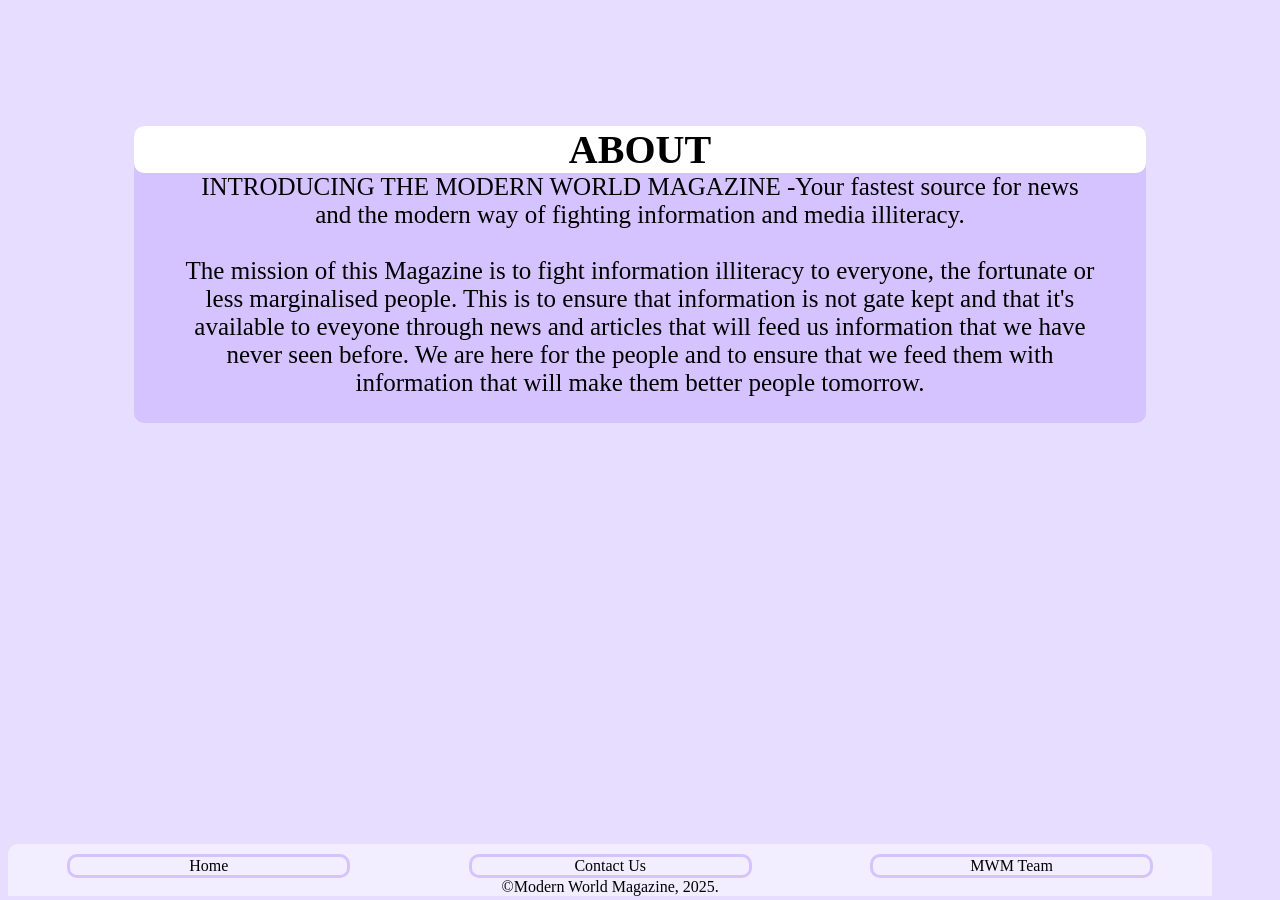
<file: about.html>
<!DOCTYPE html>
<html lang="en">

<head>
  <meta charset="UTF-8" />
  <meta name="viewport" content="width=device-width, initial-scale=1.0" />
  <link rel="stylesheet" href="style.css" />
  <title>About</title>
    <link rel="icon" href="mwm.jpg"
type="image/x-icon"/>
</head>

  <div class="container">
    <div class="abouthead">
      ABOUT
      </div>
 <div class="paragraph">
  <para1>
 INTRODUCING THE MODERN WORLD MAGAZINE -Your fastest source for news and the modern way of fighting information and media illiteracy.
  </para1>
  <br>
   <br>
   <para2>
   The mission of this Magazine is to fight information illiteracy to everyone, the fortunate or less marginalised people. This is to ensure that information is not gate kept and that it's available to eveyone through news and articles that will feed us information that we have never seen before. We are here for the people and to ensure that we feed them with information that will make them better people tomorrow. 
     <br>
       <br>
     We are the future of young people of the modern world, we feed modern people with the latest news and information.
    <br><br>
      Modern World Magazine is an idependent, student-run publication with a mission to deliver untold stories and perspectives often overlooked by mainstream media. The magazine is commited uncovering and and sharing vital information that has never been delivered by any other organisation, while also providing our communities with rich,authentic and valuable content. We aim top empower, inform and inspire through fearless journalism and meaningful storytelling. 
      
   </para2>
  </div>
  </div>
	<div class="footer">      
<footer>
   <div class="footer">      
<footer>
   <links>
     <div class="links">
     <a href="index.html" id="id1">Home</a>
     <a href="contact.html" id="id1">Contact Us</a>
     <a href="team.html" id="id1">MWM Team</a>
       </div>
	<copyright>©Modern World Magazine, 2025.</copyright>
  </links>
   </footer>      
      </div>
</html>
</file>
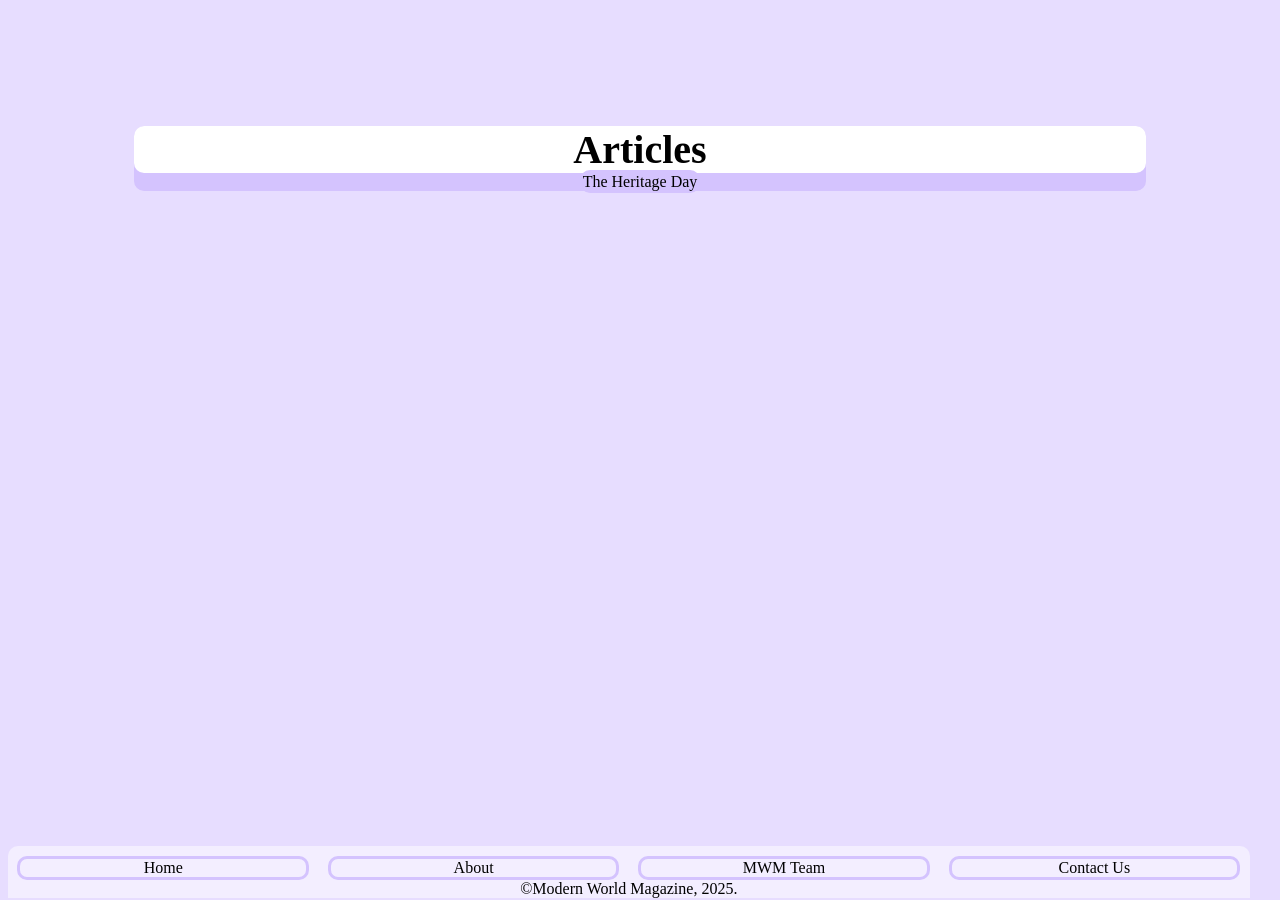
<file: article.html>
<!DOCTYPE html>
<html lang="en">
<head>
  <meta charset="UTF-8">
  <title>Articles</title>
  <link rel="stylesheet" href="style.css">
</head>
<body>
 
    <div class="container">
      <div class="abouthead">
    Articles
       </div>
<!-- 
<div class="art1">
</div>
-->
<div class="art1">
	<a href="articles/1.html">The Heritage Day</a>
</div>
	    

</div>
    
  <div class="footer">      
<footer>
   <links>
     <div class="links">
     <a href="index.html" id="id1">Home</a>
     <a href="about.html" id="id1">About</a>
     <a href="team.html">MWM Team</a>
     <a href="contact.html" id="id1">Contact Us</a>
       </div>
	<copyright>©Modern World Magazine, 2025.</copyright>
  </links>
   </footer>      
      </div>

  <script src="javascript.js"></script>
</body>
</html>
</file>
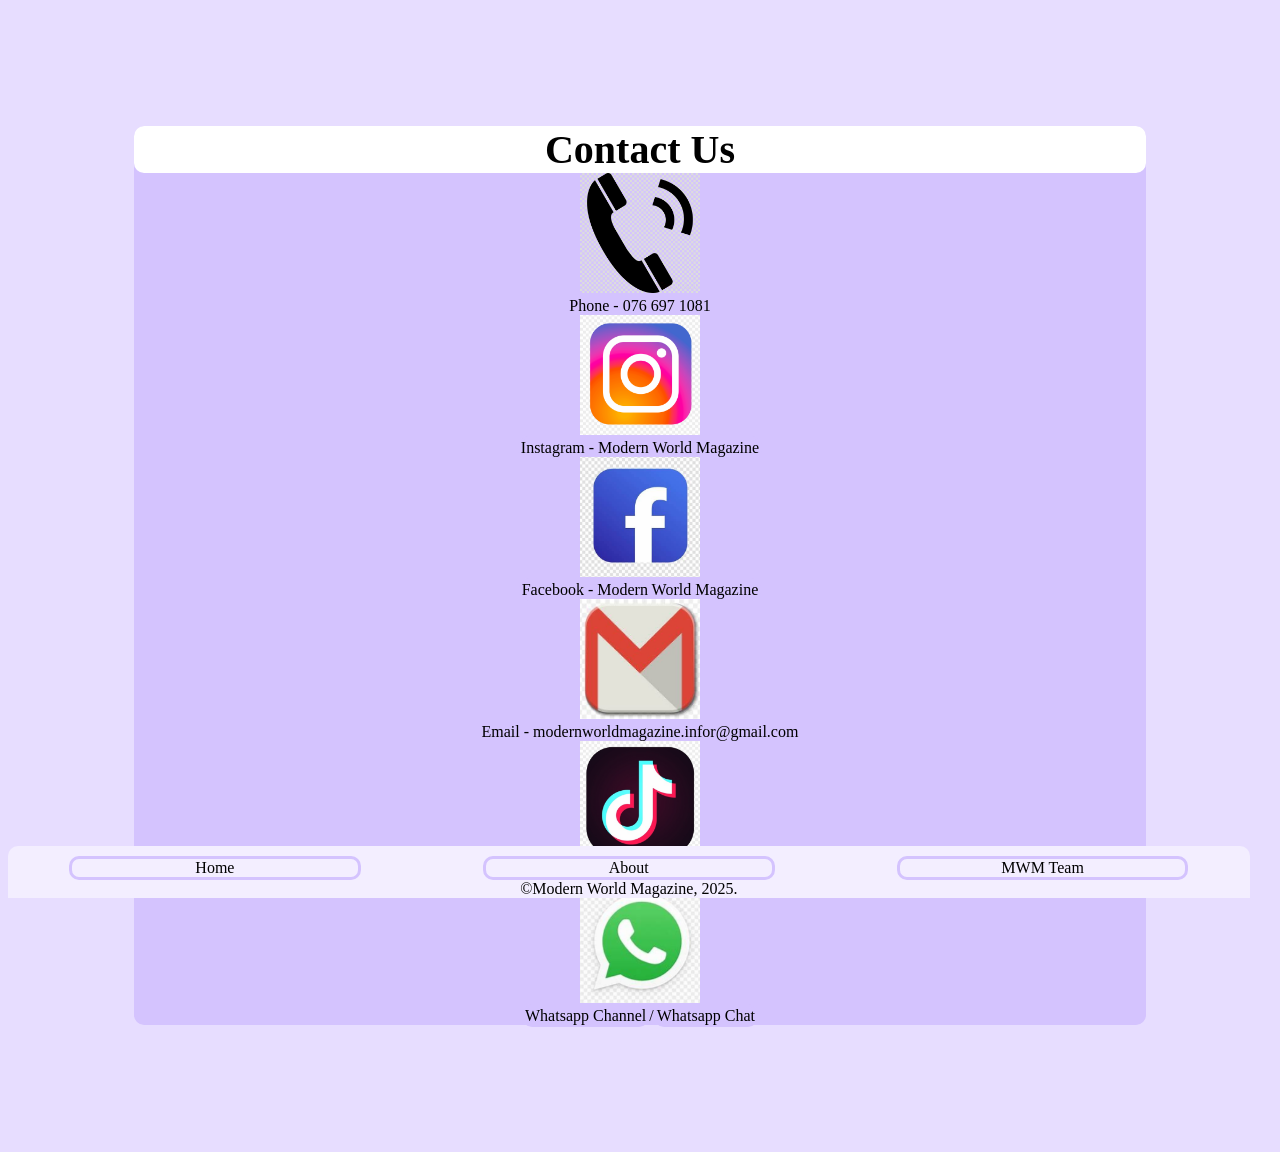
<file: contact.html>
<!DOCTYPE html>
<html lang="en">

<head>
  <meta charset="UTF-8" />
  <meta name="viewport" content="width=device-width, initial-scale=1.0" />
  <link rel="stylesheet" href="style.css" />
  <title>Contact</title>
    <link rel="icon" href="mwm.jpg"
type="image/x-icon"/>
</head>

  <div class="container">
    <div class="abouthead">
      Contact Us
      </div>
 <div class="socials">
  <call>
    <img src="phone.png" alt="" width="120px" height="120px" id="img">
      <br>
    <p2>Phone - 076 697 1081</p2>
    </call><br>
      <instagram>
    <img src="instagram.png" alt="" width="120px" height="120px" id="img">
      <br>
    <a href="https://www.instagram.com/modernworldmagazine?utm_source=ig_web_button_share_sheet&igsh=b3R1NDMxd2NvcjZt" target="_blank">Instagram - Modern World Magazine</a>
    </instagram>
      <br>
      <facebook>
    <img src="facebook.png" alt="" width="120px" height="120px" id="img">
      <br>
    <a href="https://facebook.com/profile.php?id=61576663443958&mibextid=rS40aB7S9Ucbxw6v" target="_blank">Facebook - Modern World Magazine</a>
    </facebook>
      <br>
      <email>
    <img src="gmail.png" alt="" width="120px" height="120px" id="img">
      <br>
    <p2>Email - modernworldmagazine.infor@gmail.com</p2>
    </email>
      <br>
        <tiktok>
    <img src="tiktok.png" alt="" width="120px" height="120px" id="img">
      <br>
    <a href="https://www.tiktok.com/@modernworldmagazi?_t=ZM-8werbu2Q6r7&_r=1" target="_blank">Tiktok - Modernworldmagazine</a>
    </tiktok>
      <br>
        <whatsapp>
    <img src="whatsapp.png" alt="" width="120px" height="120px" id="img">
      <br>
    <a href="https://whatsapp.com/channel/0029Vb6Hgkx6xCSOJGmjBX01" target="_blank">Whatsapp Channel</a>/<a href="https://wa.me/27766971081" target="_blank">Whatsapp Chat</a>
        </whatsapp>
  </div>
  </div>
	<div class="footer">      
<footer>
   <links>
     <div class="links">
     <a href="index.html" id="id1">Home</a>
     <a href="about.html" id="id1">About</a>
     <a href="team.html" id="id1">MWM Team</a>
       </div>
	<copyright>©Modern World Magazine, 2025.</copyright>
  </links>
   </footer>      
      </div>
</html>
</file>
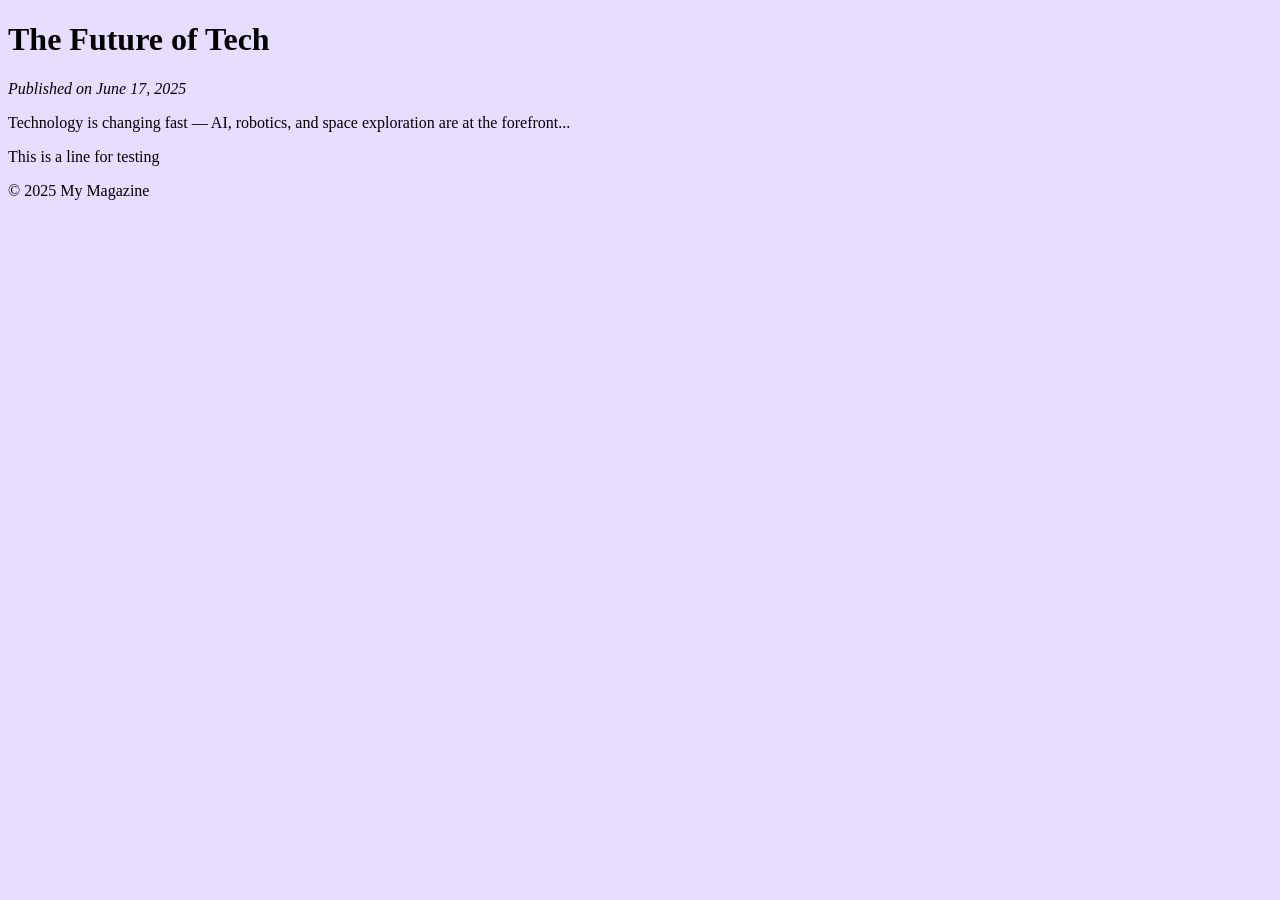
<file: futech.html>
<!DOCTYPE html>
<html lang="en">
<head>
  <meta charset="UTF-8">
  <title>The Future of Tech</title>
  <link rel="stylesheet" href="style.css">
</head>
<body>
  <header>
    <h1>The Future of Tech</h1>
  </header>

  <main>
    <p><em>Published on June 17, 2025</em></p>
    <p>Technology is changing fast — AI, robotics, and space exploration are at the forefront...</p>
    This is a line for testing
  </main>

  <footer>
    <p>&copy; 2025 My Magazine</p>
  </footer>
</body>
</html>
</file>
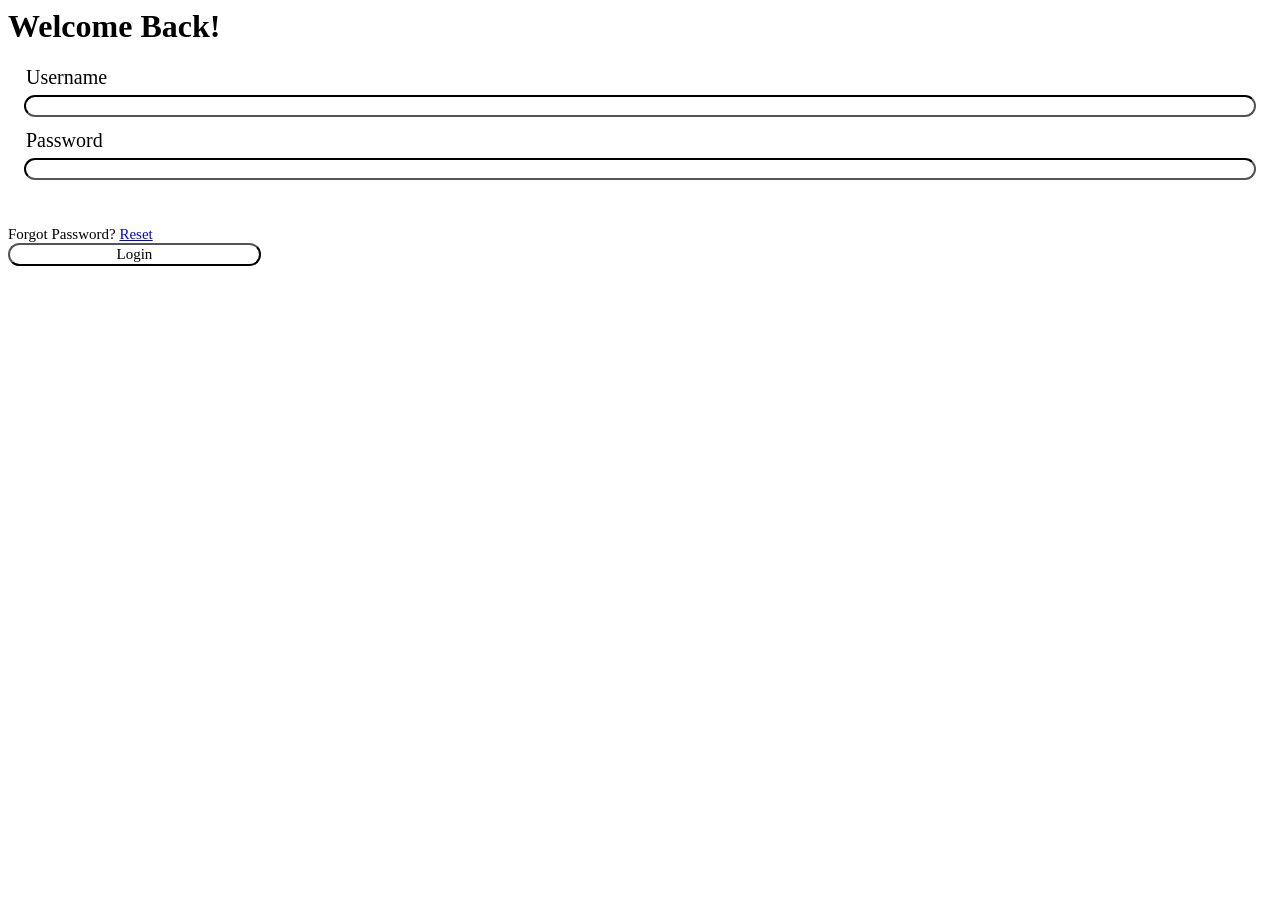
<file: Login.html>
<html>

<head>
  <meta charset="UTF-8" />
  <meta name="viewport" content="width=device-width, initial-scale=1.0" />
  <link rel="stylesheet" href="Login.css" />
<title>Login</title>
</head>
  
  <h1>Welcome Back!</h1>
  
  <form method="post" action="register.php">
    <fieldset>
      <Legend>
        Username
      </Legend>
      <input type="text" id="Username" required>
      </fieldset>
  <fieldset>
      <Legend>
        Password
      </Legend>
    <input type="Password" id="Password" minlength="8" maxlength="12" required>
      </fieldset>
    </form>
  
      <br>
 
 <p1> 
   Forgot Password?
   <a href="Reset.html"<Button>Reset</Button> </a>
   </p1>
  
    <br>
  
   <form>
   <input type="submit" id="Login" value="Login" name="Login">
     </form> 
   
</html>
</file>
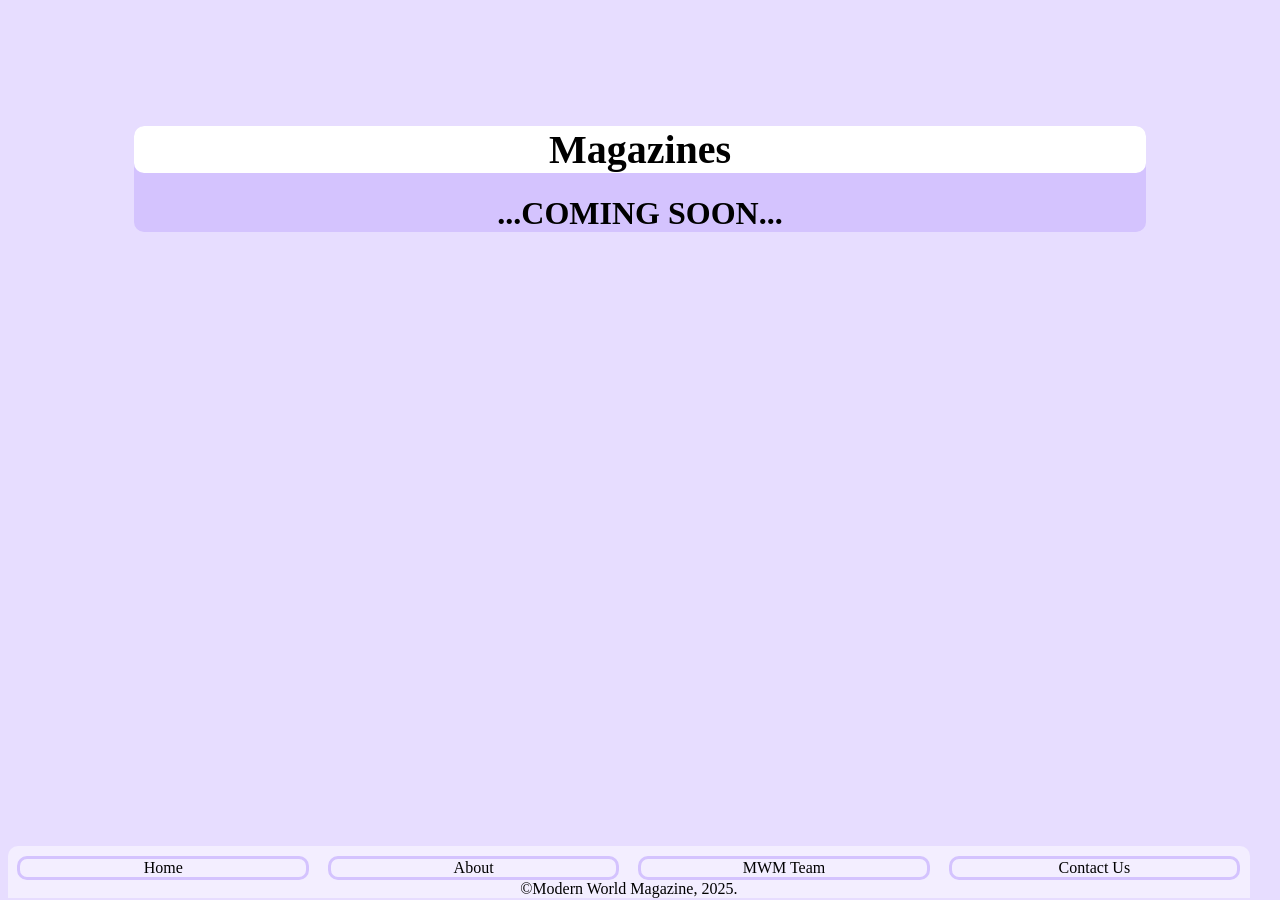
<file: Magazine.html>
<!DOCTYPE html>
<html lang="en">
<head>
  <meta charset="UTF-8">
  <title>Magazine</title>
  <link rel="stylesheet" href="style.css">
</head>
<body>
 
    <div class="container">
      <div class="abouthead">
    Magazines
       </div>

<h1>...COMING SOON...</h1>
	    
  <main id="articles-container">
    <!-- Magazines will be loaded here from magazine.json -->
  </main>
</div>
    
  <div class="footer">      
<footer>
   <links>
     <div class="links">
     <a href="index.html" id="id1">Home</a>
     <a href="about.html" id="id1">About</a>
     <a href="team.html">MWM Team</a>
     <a href="contact.html" id="id1">Contact Us</a>
       </div>
	<copyright>©Modern World Magazine, 2025.</copyright>
  </links>
   </footer>      
      </div>

  <script src="javascript.js"></script>
</body>
</html>
</file>
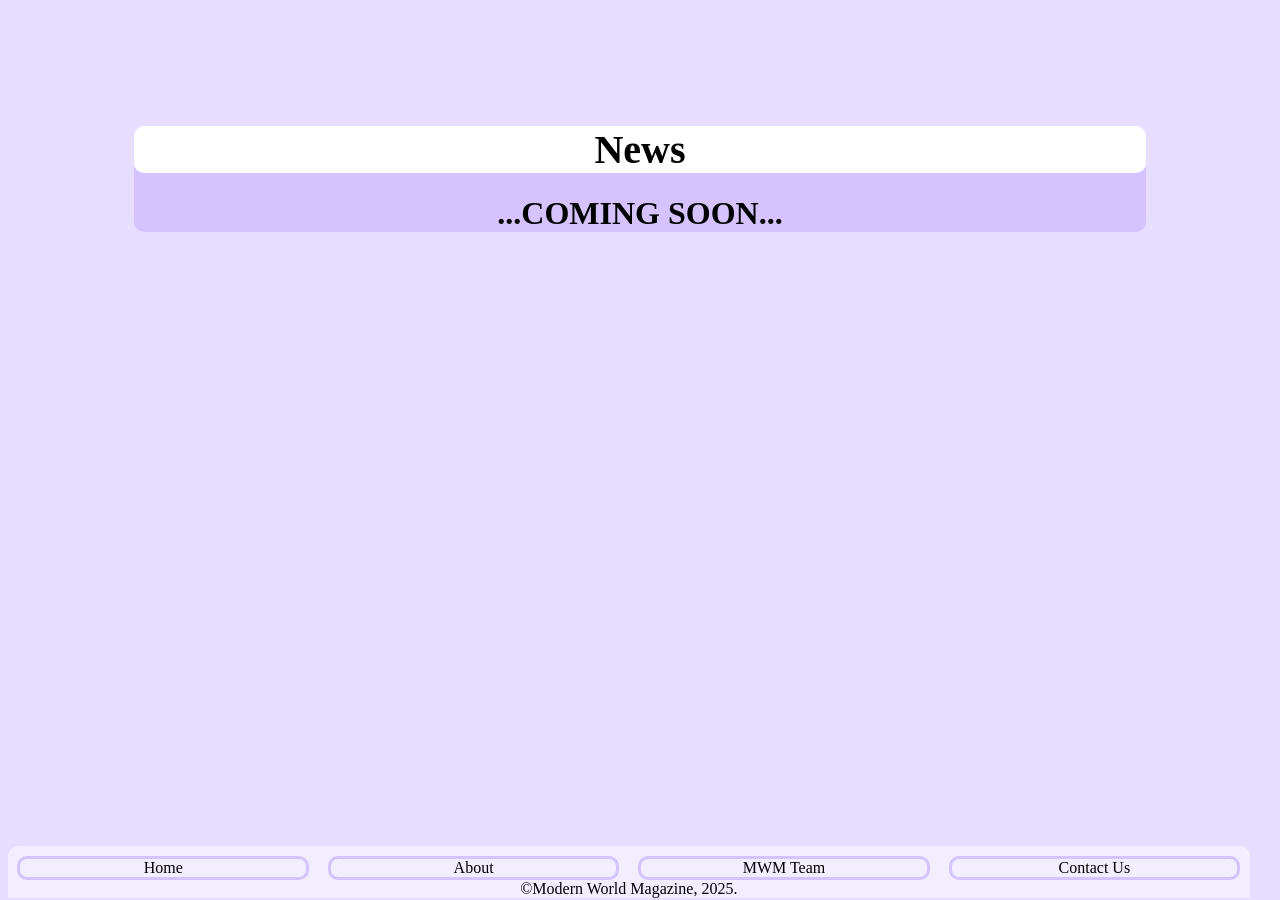
<file: news.html>
<!DOCTYPE html>
<html lang="en">
<head>
  <meta charset="UTF-8">
  <title>News</title>
  <link rel="stylesheet" href="style.css">
</head>
<body>
 
    <div class="container">
      <div class="abouthead">
    News
       </div>

<h1>...COMING SOON...</h1>
	    
  <main id="articles-container">
    <!-- Magazines will be loaded here from magazine.json -->
  </main>
</div>
    
  <div class="footer">      
<footer>
   <links>
     <div class="links">
     <a href="index.html" id="id1">Home</a>
     <a href="about.html" id="id1">About</a>
     <a href="team.html">MWM Team</a>
     <a href="contact.html" id="id1">Contact Us</a>
       </div>
	<copyright>©Modern World Magazine, 2025.</copyright>
  </links>
   </footer>      
      </div>

  <script src="javascript.js"></script>
</body>
</html>
</file>
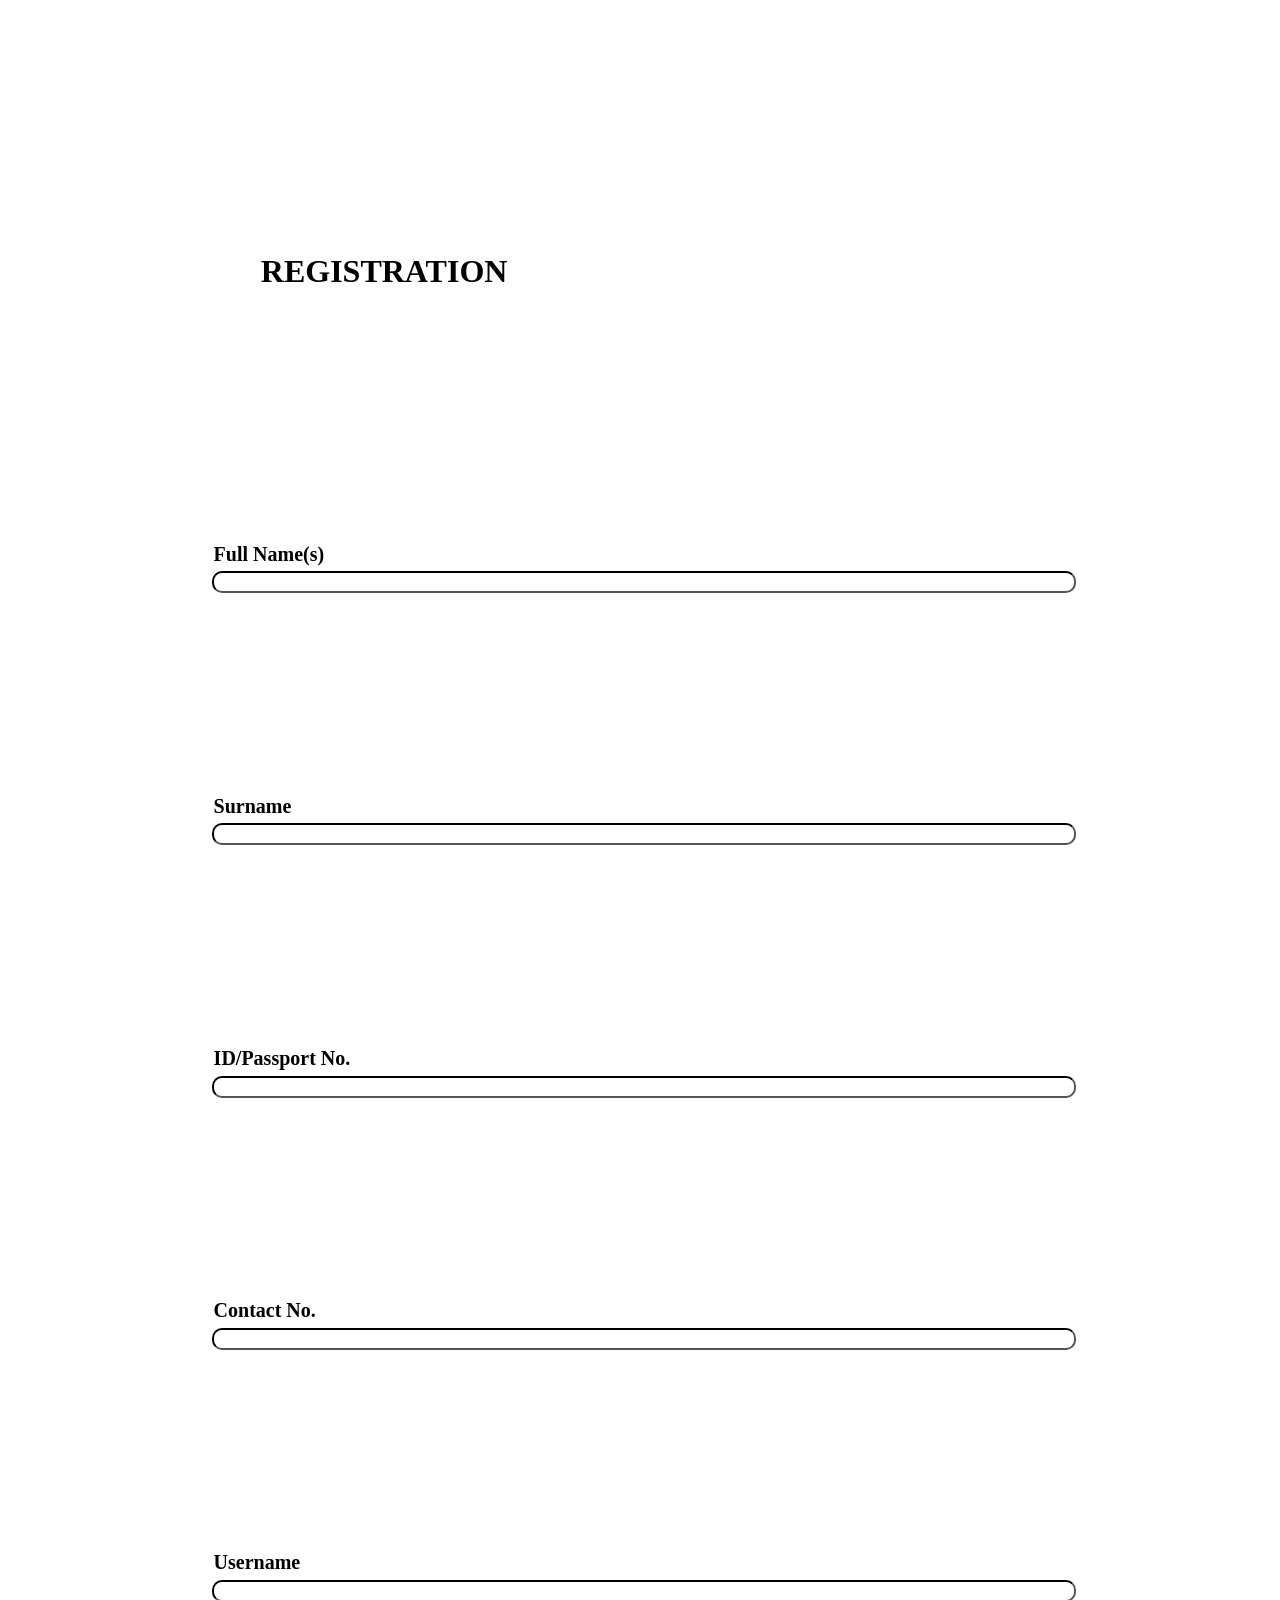
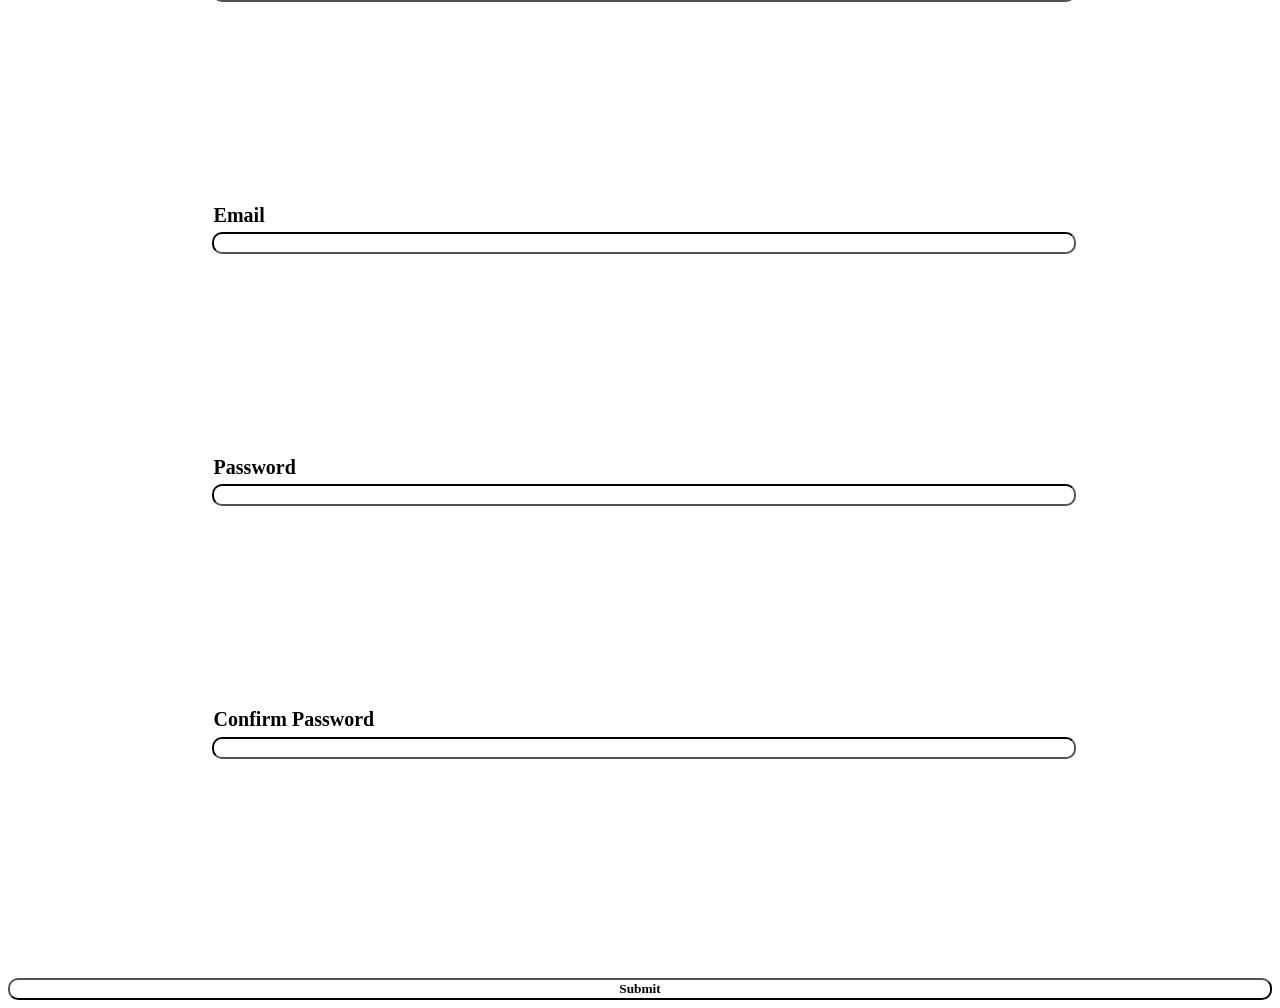
<file: Registration.html>
<!-- 
Online HTML, CSS and JavaScript editor to run code online.
-->
<!DOCTYPE html>
<html>

<head>
  <meta charset="UTF-8" />
  <meta name="viewport" content="width=device-width, initial-scale=1.0" />
  <link rel="stylesheet" href="Registration.css" />

<title>Registration</title>
</head>
  
<!-- >Name, Surname, Student No, Contact, Module Code, Email, Password, Confirm Password.<-->
<h1>REGISTRATION</h1>
<form method="post" action="http://localhost/phpmyadmin/index.php?route=/database/structure&db=seventwelve">
<fieldset>
  <legend>Full Name(s)</legend>
  <input type="text" id="Names" name="Names">
  </fieldset>
  
  <fieldset>
  <legend>Surname</legend>
    <input type="text" id="Surname" name="Surname">
  </fieldset>
  
  <fieldset>
  <legend>ID/Passport No.</legend>
    <input type="text" id="Identity" name="Identity">
  </fieldset>
  
  <fieldset>
  <legend>Contact No.</legend>

    <input type="tel" id="Contact" name="Contact"
     pattern="[0]{1}[6-8]{1}[0-9]{8}"> 
  </fieldset>
  
  <fieldset>
  <legend>Username</legend>
    <input type="text" id="Username" name="Username">
  </fieldset>
  
  <fieldset>
  <legend>Email</legend>
    <input type="email" id="Email" name="Email">
  </fieldset>
  
  <fieldset>
  <legend>Password</legend>
    <input type="Password" id="Password" name="Passsword"
           minlength="8" maxlength="12"> 
  </fieldset> 
  
  <fieldset>
  <legend>Confirm Password</legend>
    <input type="password" id="Password" name="Password"
      minlength="8" maxlength="12">
  </fieldset>
      <br>
   
<Submit>
    <input type="Submit" id="Register" name="Register">
      </Submit>
</form>
</file>
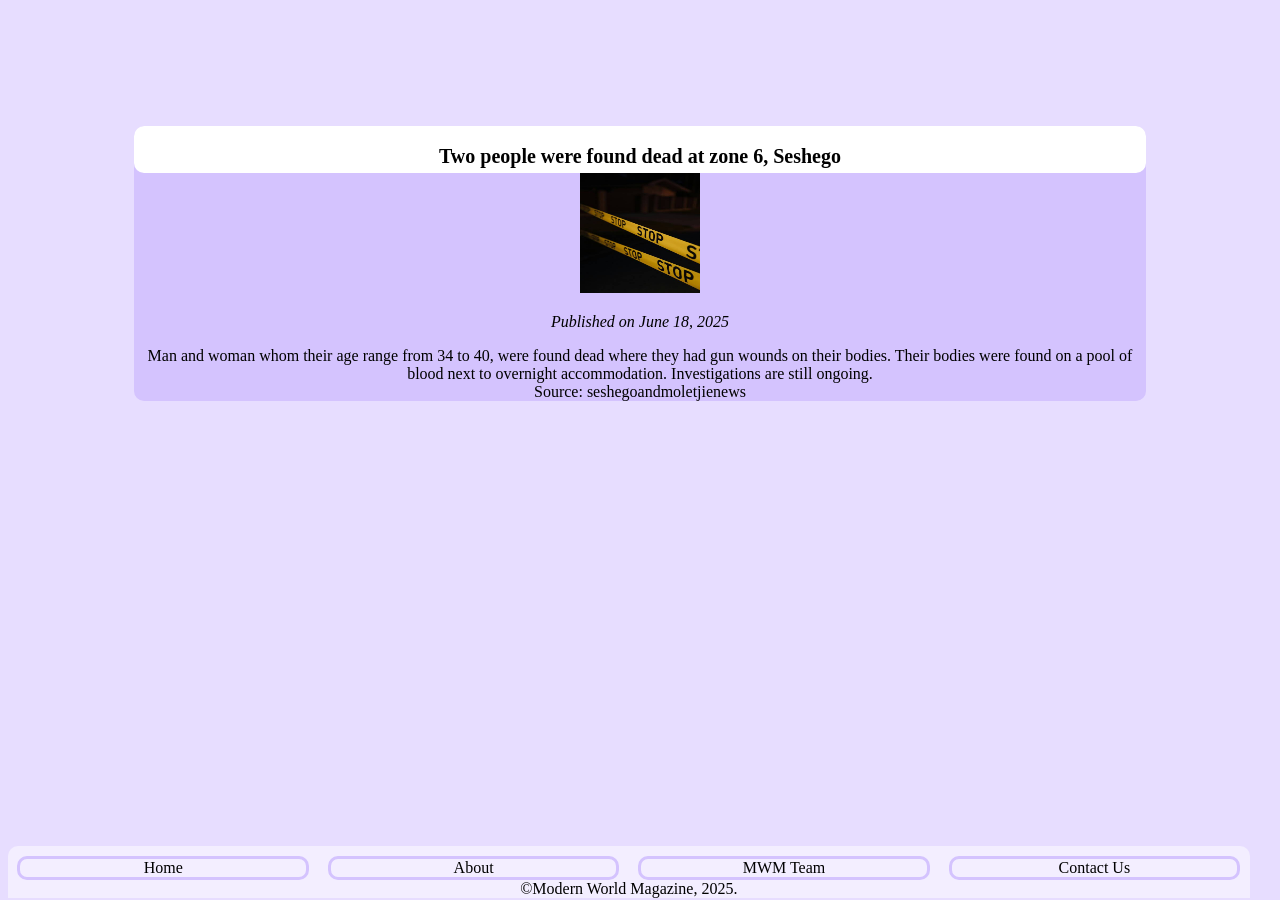
<file: Seshego.html>
<!DOCTYPE html>
<html lang="en">
<head>
  <meta charset="UTF-8">
  <title>The Future of Tech</title>
  <link rel="stylesheet" href="style.css">
</head>
<body>
<div class="container">
	<div class="abouthead">
  <header>
    <p1>Two people were found dead at zone 6, Seshego</p1>
  </header>
  </div

  <main>
	<img src="photo1.jpg" alt="" width="480px" height="auto" id="img">
    <p><em>Published on June 18, 2025</em></p>
    <p>Man and woman whom their age range from 34 to 40, were found dead where they had gun wounds on their bodies. Their bodies were found on a pool of blood next to overnight accommodation. 
Investigations are still ongoing. <br>
Source: seshegoandmoletjienews </p>
  </main>
  </div>

<div class="footer">      
<footer>
   <links>
     <div class="links">
     <a href="index.html" id="id1">Home</a>
     <a href="about.html" id="id1">About</a>
     <a href="team.html">MWM Team</a>
     <a href="contact.html" id="id1">Contact Us</a>
       </div>
	<copyright>©Modern World Magazine, 2025.</copyright>
  </links>
   </footer>      
      </div>
</body>
</html>
</file>
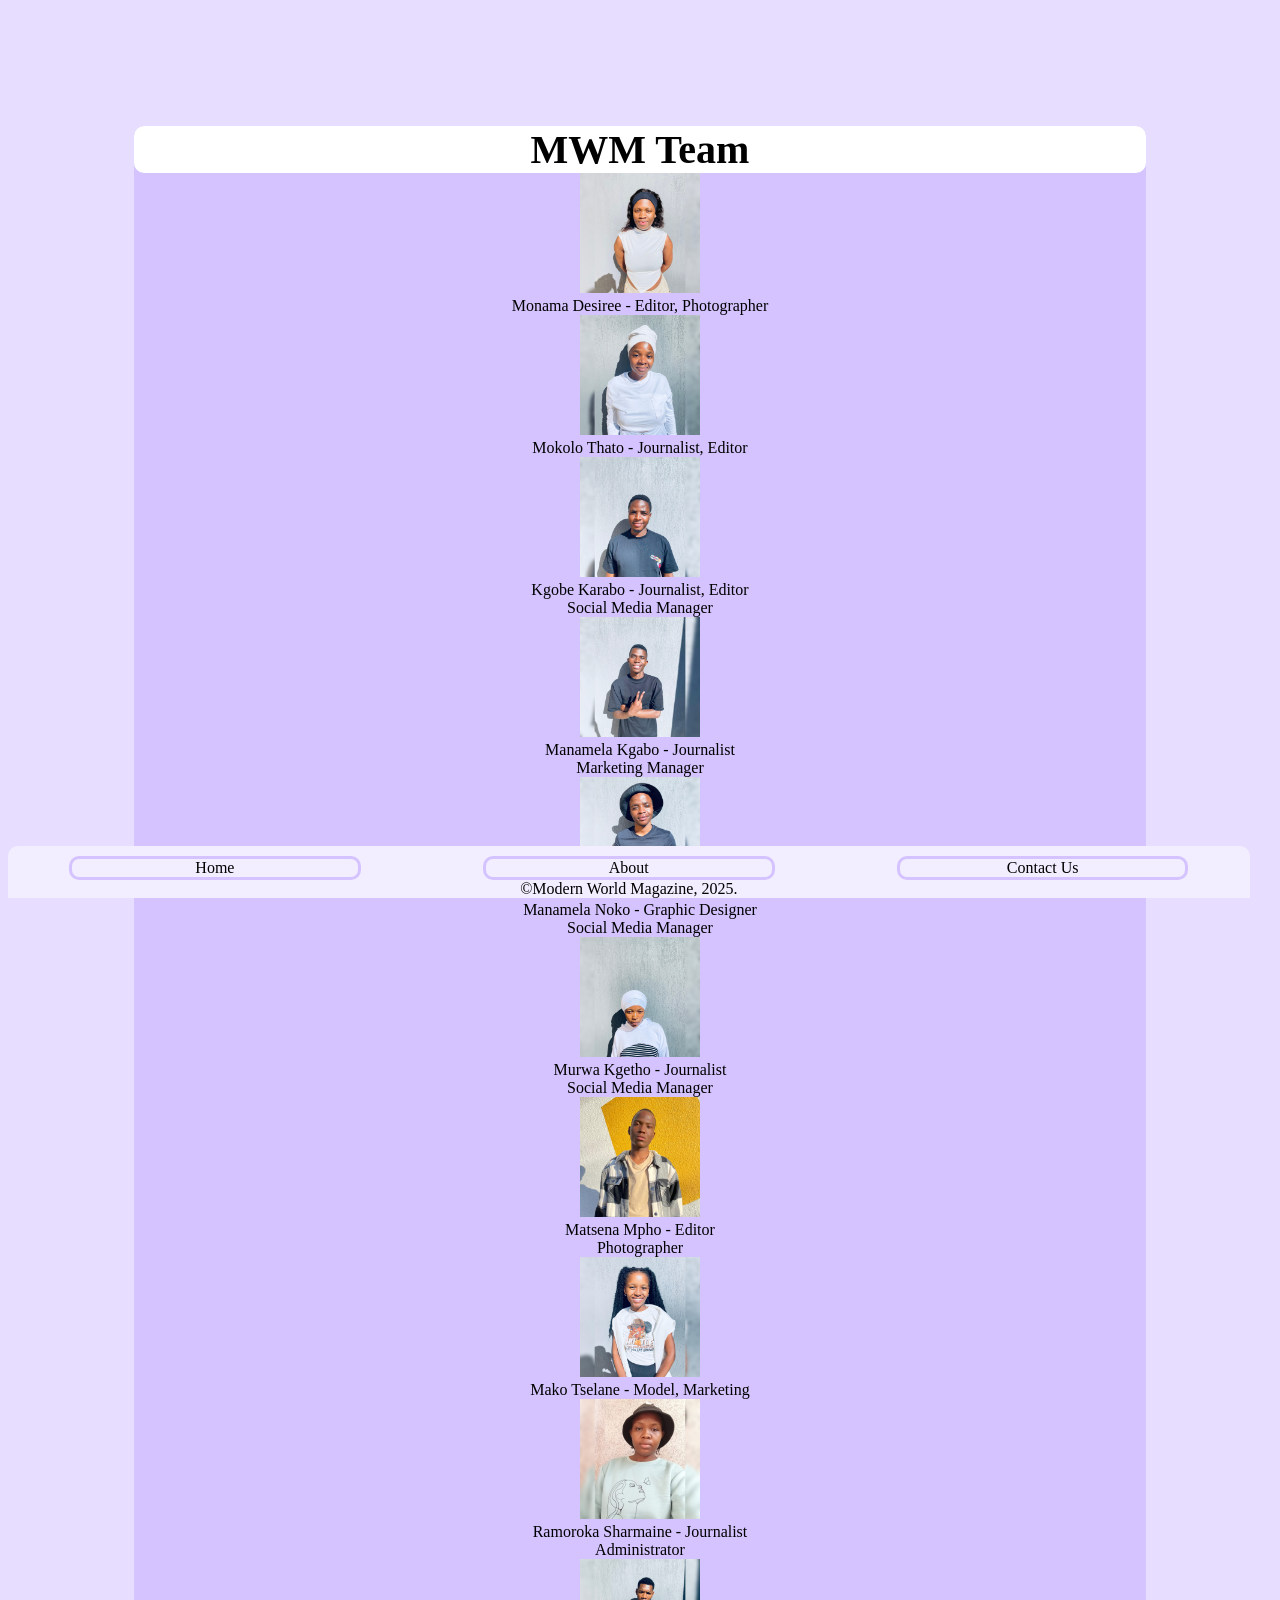
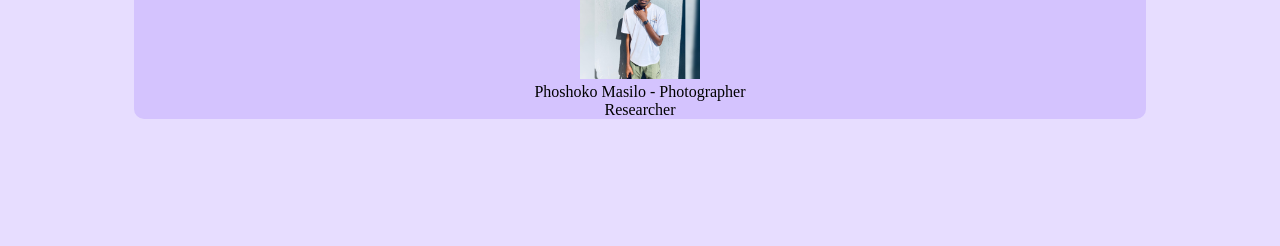
<file: team.html>
<!DOCTYPE html>
<html lang="en">

<head>
  <meta charset="UTF-8" />
  <meta name="viewport" content="width=device-width, initial-scale=1.0" />
  <link rel="stylesheet" href="style.css" />
  <title>Team</title>
    <link rel="icon" href="mwm.jpg"
type="image/x-icon"/>
</head>

  <div class="container">
    <div class="abouthead">
      MWM Team
      </div>
 <div class="team">
  <img src="desiree.jpg" alt="" width="120px" height="120px" id="img">
    <br>
     <p2>Monama Desiree - Editor, Photographer</p2>
    <br>
  <img src="thato.jpg" alt="" width="120px" height="120px" id="img">
    <br>
     <p2>Mokolo Thato - Journalist, Editor</p2>
    <br>
  <img src="kgobe.jpg" alt="" width="120px" height="120px" id="img">
    <br>
     <p2>Kgobe Karabo - Journalist, Editor<br>Social Media Manager</p2>
    <br>
   <img src="kgabo.jpg" alt="" width="120px" height="120px" id="img">
    <br>
     <p2>Manamela Kgabo - Journalist<br>Marketing Manager</p2>
    <br>
   <img src="noko.jpg" alt="" width="120px" height="120px" id="img">
    <br>
     <p2>Manamela Noko - Graphic Designer<br>Social Media Manager</p2>
    <br>
   <img src="murwa.jpg" alt="" width="120px" height="120px" id="img">
    <br>
     <p2>Murwa Kgetho - Journalist<br>Social Media Manager</p2>
    <br>
   <img src="mpho.jpg" alt="" width="120px" height="120px" id="img">
    <br>
     <p2>Matsena Mpho - Editor<br>Photographer</p2>
    <br>
   <img src="mako.jpg" alt="" width="120px" height="120px" id="img">
    <br>
     <p2>Mako Tselane - Model, Marketing</p2>
    <br>
   <img src="ramoroka.jpg" alt="" width="120px" height="120px" id="img">
    <br>
     <p2>Ramoroka Sharmaine - Journalist<br>Administrator</p2>
    <br>
     <img src="masilo.jpg" alt="" width="120px" height="120px" id="img">
    <br>
     <p2>Phoshoko Masilo - Photographer <br>Researcher</p2>
    <br>
  </div>
  </div>

	<div class="footer">      
<footer>
   <links>
     <div class="links">
     <a href="index.html" id="id1">Home</a>
     <a href="about.html" id="id1">About</a>
     <a href="contact.html" id="id1">Contact Us</a>
       </div>
	<copyright>©Modern World Magazine, 2025.</copyright>
  </links>
   </footer>      
      </div>
	
</html>
</file>
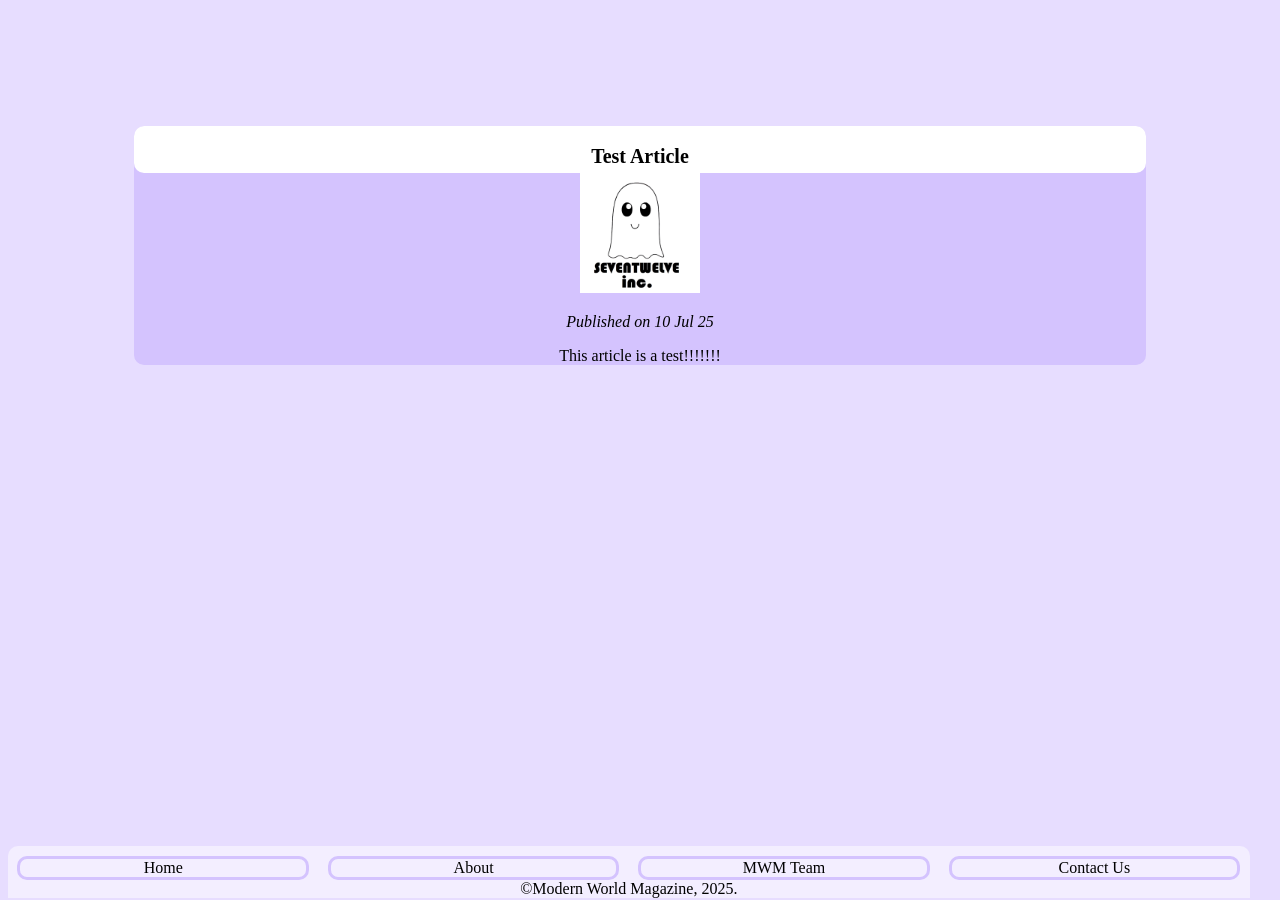
<file: test.html>
<!DOCTYPE html>
<html lang="en">
<head>
  <meta charset="UTF-8">

  <title>Test</title>

  <link rel="stylesheet" href="style.css">
</head>
<body>
<div class="container">
	<div class="abouthead">
  
<header>
    <p1>Test Article</p1>
  </header>
  </div

  <main>
	<img src="test.jpg" alt="" width="480px" height="auto" id="img">

    <p><em>Published on 10 Jul 25</em></p>

    <p>This article is a test!!!!!!!</p>
  </main>
  </div>

<div class="footer">      
<footer>
   <links>
     <div class="links">
     <a href="index.html" id="id1">Home</a>
     <a href="about.html" id="id1">About</a>
     <a href="team.html">MWM Team</a>
     <a href="contact.html" id="id1">Contact Us</a>
       </div>
	<copyright>©Modern World Magazine, 2025.</copyright>
  </links>
   </footer>      
      </div>
</body>
</html>
</file>
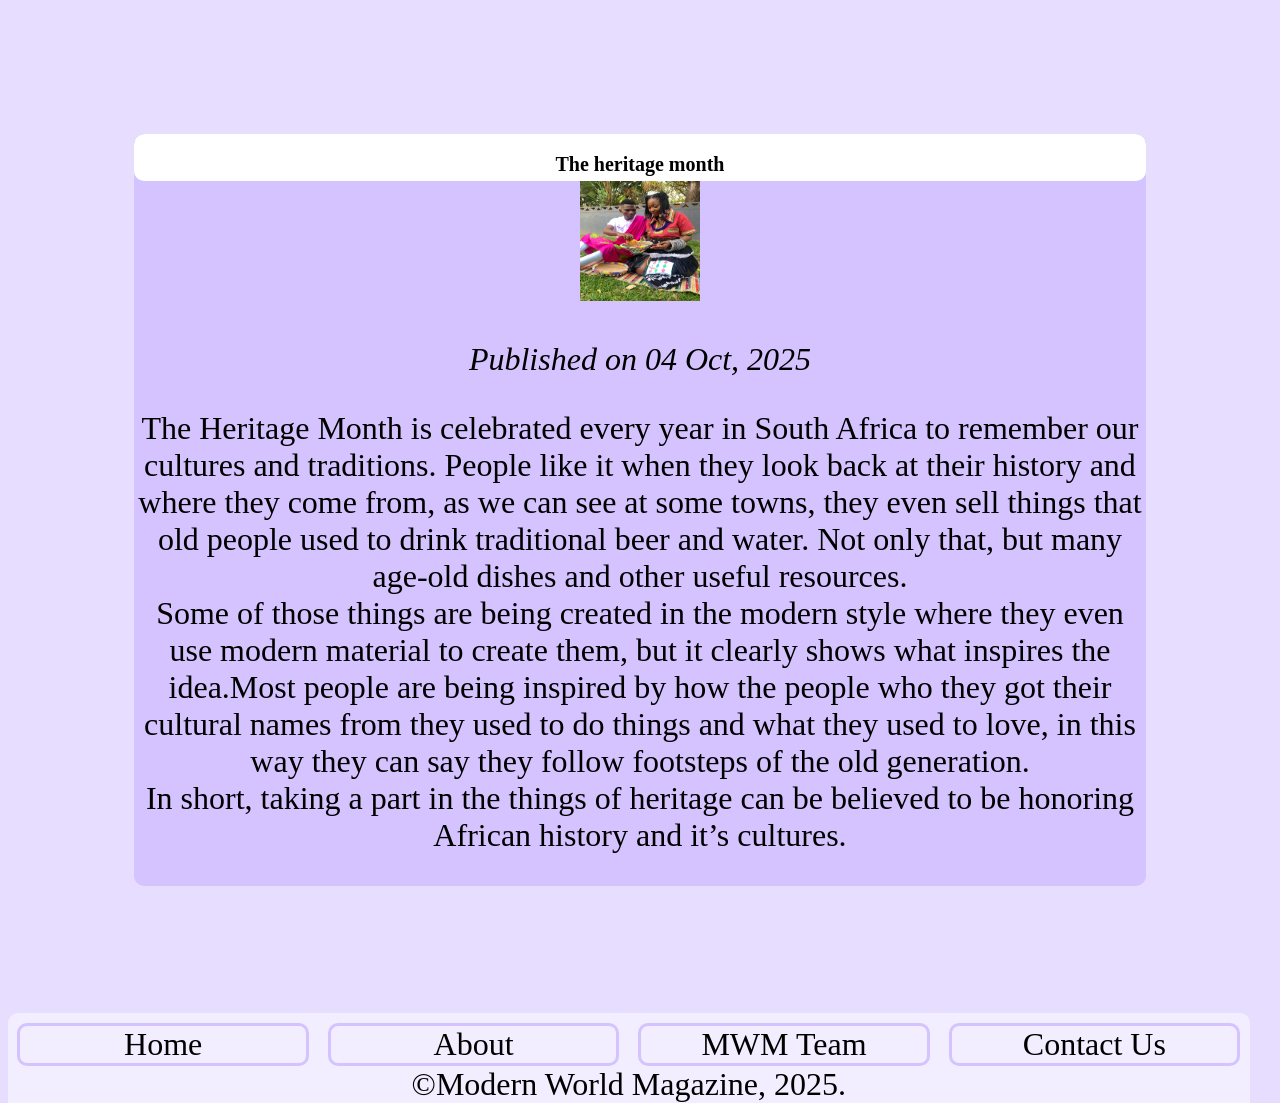
<file: articles/1.html>
<!DOCTYPE html>
<html lang="en">
<head>
  <meta charset="UTF-8">
  <title>The heritage Month</title>
  <link rel="stylesheet" href="style.css">
</head>
<body>
<div class="container">
	<div class="abouthead">
  <header>
    <p1>The heritage month
</p1>
  </header>
  </div

  <main>
	<img src="1.jpg" alt="" width="480px" height="auto" id="img">
    <p><em>Published on 04 Oct, 2025</em></p>
    <p>The Heritage Month is celebrated every year in South Africa to remember our cultures and traditions. People like it when they look back at their history and where they come from, as we can see at some towns, they even sell things that old people used to drink traditional beer and water. Not only that, but many age-old dishes and other useful resources. 
<br>
Some of those things are being created in the modern style where they even use modern material to create them, but it clearly shows what inspires the idea.Most people are being inspired by how the people who they got their cultural names from they used to do things and what they used to love, in this way they can say they follow footsteps of the old generation.
<br>

 In short, taking a part in the things of heritage can be believed to be honoring African history and it’s cultures.</p>
  </main>
  </div>

<div class="footer">      
<footer> 
   <links>
     <div class="links">
     <a href="https://emzat232.github.io/mwm/index.html" id="id1">Home</a>
     <a href="https://emzat232.github.io/mwm/about.html" id="id1">About</a>
     <a href="https://emzat232.github.io/mwm/team.html">MWM Team</a>
     <a href="https://emzat232.github.io/mwm/contact.html" id="id1">Contact Us</a>
       </div>
	<copyright>©Modern World Magazine, 2025.</copyright>
  </links>
   </footer>      
      </div>
</body>
</html>
</file>
<file: style.css>
.MWM {background-color: white;
  border-radius: 10px;
text-align: center;}       

html {font-family: "Imprint MT Shadow";
background-color: rgb(231, 221, 255);}

.container {width: 80%;
  background-color: rgb(212, 195, 254);
  margin: 10%;
  border-radius: 10px;
text-align: center;}

p1 {font-weight: bold;
   font-size: 20px;}

.test {background-color: rgb(0, 53, 245);}

.footer {background-color: rgb(243, 238, 255);
        text-align: center;
		position: absolute;
border-top-left-radius: 10px;
border-top-right-radius: 10px;
width: 97%;
transform: translateY(0px);
position: fixed;
  bottom: 2px
}


.paragraph {font-size: 25px;
width: 90%;
margin-left: 5%;
height: 250px;
overflow: scroll}

.abouthead {background-color: white;
border-radius: 10px;
text-align: center;
font-weight: bold;
font-size: 40px}

#img {margin-left: 0%;
height: 120px;
width: 120px;}

.content {justify-content: space-between;
width: 80%;
margin-left: 10%;
flex-wrap: wrap;
display: flex}

.magazine , .article, .news{
flex-grow: 1;
border: 2px rgb(231, 221, 255) solid;
border-radius: 10px;
text-decoration: none;
margin: 10px;}

#id1 {}

.links {align-content: center;
  display: flex;
  flex-direction: row;
  justify-content: space-around;
  margin-top: 10px;
  
}

.socials {justify-content: center;}

a {border: 3px solid rgb(212, 195, 254);
width: 23%;
text-decoration: none;
color: black;
border-radius: 10px}

article {
  padding: 20px;
  border-bottom: 1px solid rgb(243, 238, 255);
  text-decoration: none;
}



@media (max-width: 1000px) {
	.abouthead {
	font-size: 60px;
	}
  
	.paragraph {font-size: 25px;
			   height: 800px;
			   overflow: scroll}
  
  	.links{font-weight: bold;
  height: 40px;}
  
  #link {display: flex;
justify-content: center;
align-items: center;}
  

  
}
</file>
<file: Login.css>
#Forgot {font-weight: Bold;
background-color: transparent;
border-color: black;
width:auto;
;
}

input {border-radius: 15px;
width:100%;
font-family: "Colonna MT";
background: transparent;
  background: rgba(255, 255, 255, 0.5);
  border-color: black;
}

#Login {width: 20%;
height:auto;
font-size: 15px}

fieldset {border-color:transparent}

legend {font-family: "Colonna MT";
  font-size: 20px;
}

p1 {font-family: "Colonna MT";
font-size: 15px}

h1 {font-family: "Bauhaus 93"}
</file>
<file: Registration.css>
h1 {margin: 20%;
font-family: "BAuhaus 93";
    text-align: middle;
}

fieldset {margin: 15%;
  border-color: transparent;
    spacing: 10px;}

legend {font-family: "Colonna MT";
font-size: 20px;
font-weight: bold;
}

input {font-family: "Colonna MT";
font-weight: bold;
border-color: black;
background: transparent;
background: rgba(255, 255, 255, 0.5);
border-radius: 10px;
width: 100%}

#Submit {width:30%;
text-align: middle;
margin: auto;}
</file>
<file: articles/style.css>
.MWM {background-color: white;
  border-radius: 10px;
text-align: center;}       

html {font-family: "Imprint MT Shadow";
background-color: rgb(231, 221, 255);
display: flex;
font-size: 32px}

.container {width: 80%;
  background-color: rgb(212, 195, 254);
  margin: 10%;
  border-radius: 10px;
text-align: center;
overflow: auto;}

p1 {font-weight: bold;
   font-size: 20px;}

.test {background-color: rgb(0, 53, 245);}

.footer {background-color: rgb(243, 238, 255);
        text-align: center;
		position: absolute;
border-top-left-radius: 10px;
border-top-right-radius: 10px;
width: 97%;
transform: translateY(0px);
position: **fixed**;
}


.paragraph {font-size: 25px;
width: 90%;
margin-left: 5%;
height: 250px;
overflow: scroll}

.abouthead {background-color: white;
border-radius: 10px;
text-align: center;
font-weight: bold;
font-size: 40px}

#img {margin-left: 0%;
height: 120px;
width: 120px;}

.content {justify-content: space-between;
width: 80%;
margin-left: 10%;
flex-wrap: wrap;}

.magazine , .article, .news{height: 150px;
flex-grow: 1;}

#id1 {}

.links {align-content: center;
  display: flex;
  flex-direction: row;
  justify-content: space-around;
  margin-top: 10px;
}

.socials {justify-content: center;}

a {border: 3px solid rgb(212, 195, 254);
width: 23%;
text-decoration: none;
color: black;
border-radius: 10px}

article {
  padding: 20px;
  border-bottom: 1px solid rgb(243, 238, 255);
  text-decoration: none;
}



@media (max-width: 1000px) {
	.abouthead {
	font-size: 60px;
	}
  
	.paragraph {font-size: 25px;
			   height: 800px;
			   overflow: scroll}
  
  	.links{font-weight: bold;
  height: 40px;}
  
  #link {display: flex;
justify-content: center;
align-items: center;}
  
}
</file>
